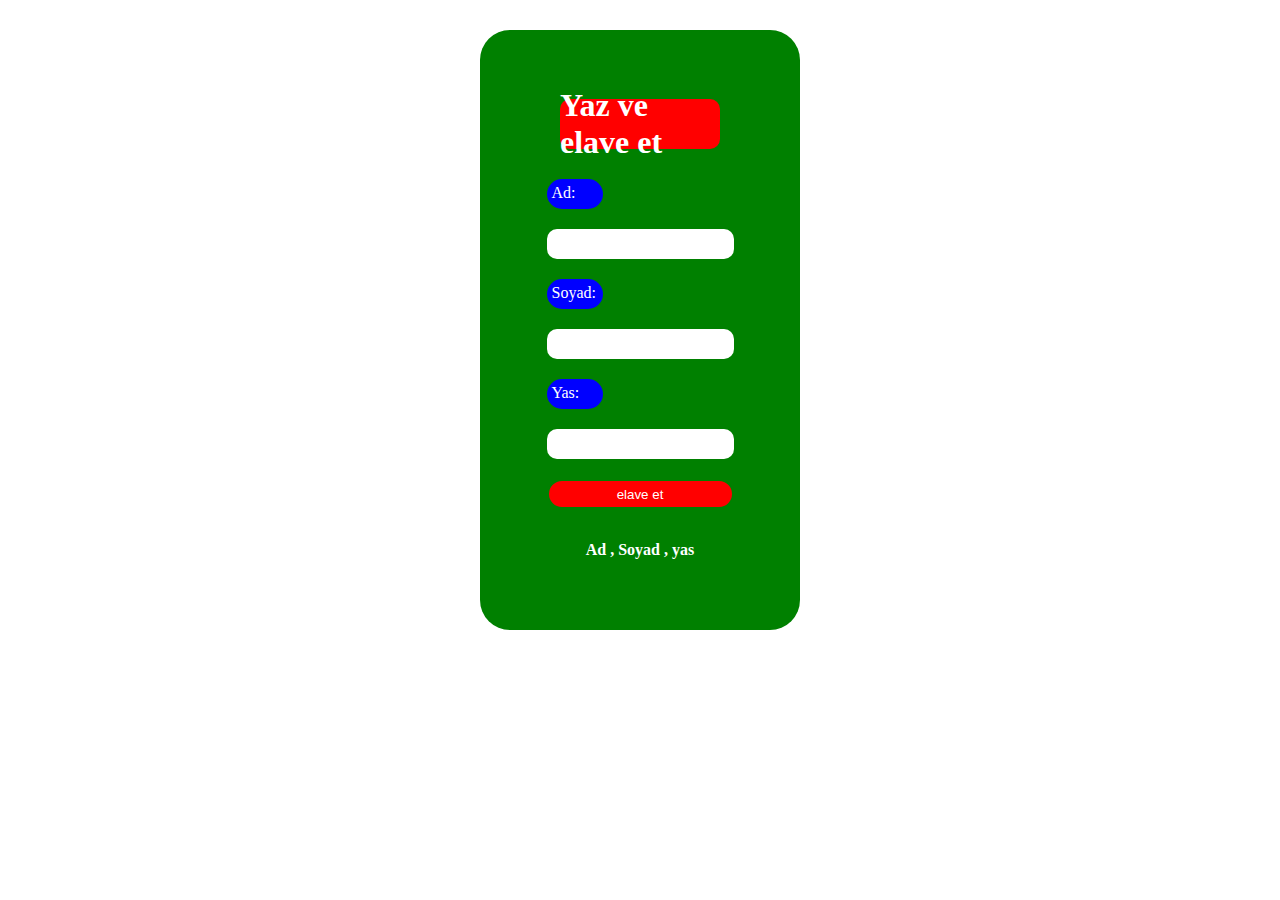
<file: index.htm>
<!DOCTYPE html>
<html lang="en">

<head>
    <meta charset="UTF-8">
    <meta name="viewport" content="width=device-width, initial-scale=1.0">
    <title>Sozelaveetme</title>
    <link rel="stylesheet" href="./style.css">
</head>

<body>
    <section>
        <div class="fin">
            <div class="divimdi">
                <h1>Yaz ve elave et</h1>
            </div>
            <header id="adsoyaducun">
                <label for="ad">Ad:</label>
                <input type="text" id="ad" name="ad" required>
                <label for="soyad">Soyad:</label>
                <input type="text" id="soyad" name="soyad" required>
                <label for="yas">Yas:</label>
                <input type="number" id="yas" name="yas" required>
                <button type="button" onclick="addPerson()">elave et</button>
            </header>

            <table id="adyasalt">
                <tr>
                    <th>Ad , Soyad , yas</th>
                </tr>
            </table>
        </div>
        <script src="script.js"></script>
    </section>
</body>

</html>
</file>
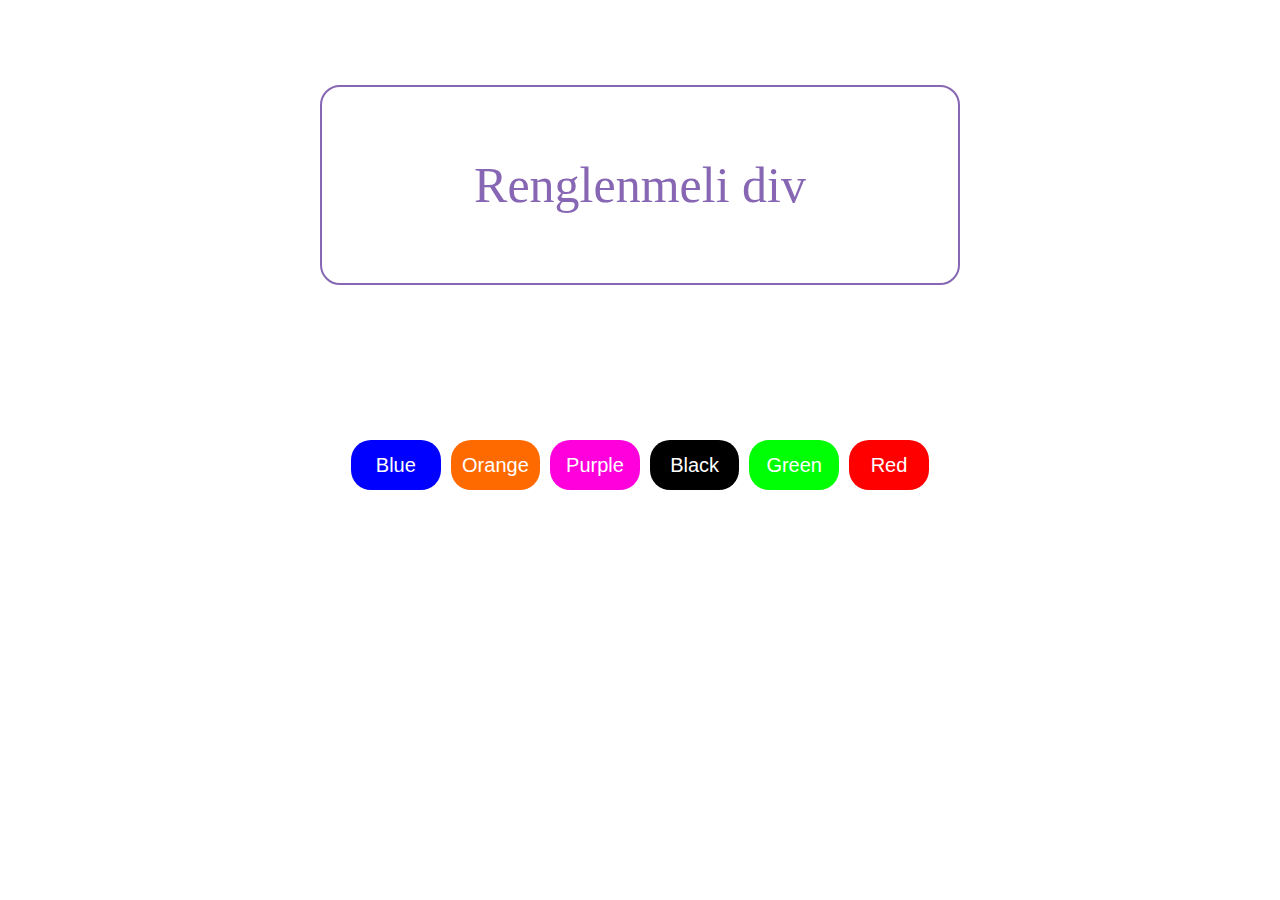
<file: index2.htm>
<!DOCTYPE html>
<html lang="en">

<head>
    <meta charset="UTF-8">
    <meta name="viewport" content="width=device-width, initial-scale=1.0">
    <title>divrengleme</title>
    <link rel="stylesheet" href="./style2.css">
</head>

<body>
    <section>
        <div id="colorDiv" class="tin">Renglenmeli div</div>
        <div class="dividi">
            <button class="button1" onclick="changeColor('blue')">Blue</button>
            <button class="button2" onclick="changeColor('rgb(255, 106, 0)')">Orange</button>
            <button class="button3" onclick="changeColor('rgb(255, 0, 221)')">Purple</button>
            <button class="button4" onclick="changeColor('rgb(0, 0, 0)')">Black</button>
            <button class="button5" onclick="changeColor('rgb(0, 255, 4)')">Green</button>
            <button class="button6" onclick="changeColor('rgb(255, 0, 0)')">Red</button>
        </div>
    </section>

    <script src="script2.js"></script>
</body>

</html>
</file>
<file: style.css>
*{
    box-sizing: border-box;
    padding: 0%;
    margin: 0%;
}
section{
    width: 100%;
    
    display: flex;
    flex-direction: column;
    justify-content: center;
    align-items: center;
}
.fin{
    justify-content: center;
    align-items: center;
    display: flex;
    flex-direction: column;
    width: 25%;
    min-height: 600px;
    border-radius: 30px;
    position: relative;
    top: 30px;
    gap:30px;
    background-color: green;
}
.divimdi{
    display: flex;
    align-items: center;
    justify-content: center;
    width: 50%;
    height: 50px;
    background-color: red;
    border-radius: 10px;
}
button{
    background-color: rgb(255, 0, 0);
    color: rgb(255, 255, 255);
    border: 2px solid green;
    border-radius: 30px;
    height: 30px;
}
th{
    color: white;
}
input{
    height: 50px;
    border-radius: 10px;
    border: none;
    padding: 0px 5px;
    width: 100%;
    height: 30px;
}
label{
    position: relative;
    left: 0px;
    width: 30%;
    border-radius: 20px;
    height: 30px;
    padding: 5px;
    color: white;
    background-color: blue;
}
h1{
    color: white;
}
header{
    justify-content: center;
    flex-direction: column;
    display: flex;
    gap: 20px;
}
</file>
<file: style2.css>
*{
    box-sizing: border-box;
    padding: 0px;
    margin: 0px;
}
section{
    width: 100%;
    height: 700px;
    display: flex;
    justify-content: center;
    align-items: center;
    flex-direction: column;
    gap: 30px;
}
.tin{
    color: rgb(135, 103, 180);
    height: 200px;
    width: 50%;
    border-radius: 20px;
    display: flex;
    justify-content: center;
    align-items: center;
    font-size: 50px;
    border: 2px solid;
}
.button1{
    background-color: blue;
    width: 10%;
    height: 50px;
    height: 50px;
    color: white;
    font-size: 20px;
    border-radius: 20px;
    border: none;
    padding: 0px 5px;
}
.button2{
    background-color: rgb(255, 106, 0);
    width: 10%;
    height: 50px;
    color: white;
    font-size: 20px;
    border-radius: 20px;
    border: none;
    padding: 0px 5px;
    height: 50px;
}
.button3{
    height: 50px;
    color: white;
    font-size: 20px;
    border-radius: 20px;
    border: none;
    padding: 0px 5px;
    background-color: rgb(255, 0, 221);
    width: 10%;
    height: 50px;
}
.button4{
    background-color: rgb(0, 0, 0);
    width: 10%;
    height: 50px;
    font-size: 20px;
    border-radius: 20px;
    border: none;
    color: white;

    padding: 0px 5px;
}
.button5{
    background-color: rgb(0, 255, 4);
    width: 10%;
    height: 50px;
    color: white;
    font-size: 20px;
    border-radius: 20px;
    border: none;
    padding: 0px 5px;
}
.button6{
    background-color: rgb(255, 0, 0);
    width: 80px;
    height: 50px;
    color: white;
    font-size: 20px;
    border-radius: 20px;
    border: none;
    padding: 0px 5px;
}
.dividi{
    justify-content: center;
    align-items: center;
    display: flex;
    width: 70%;
    gap: 10px;
    height: 300px;
}
</file>
